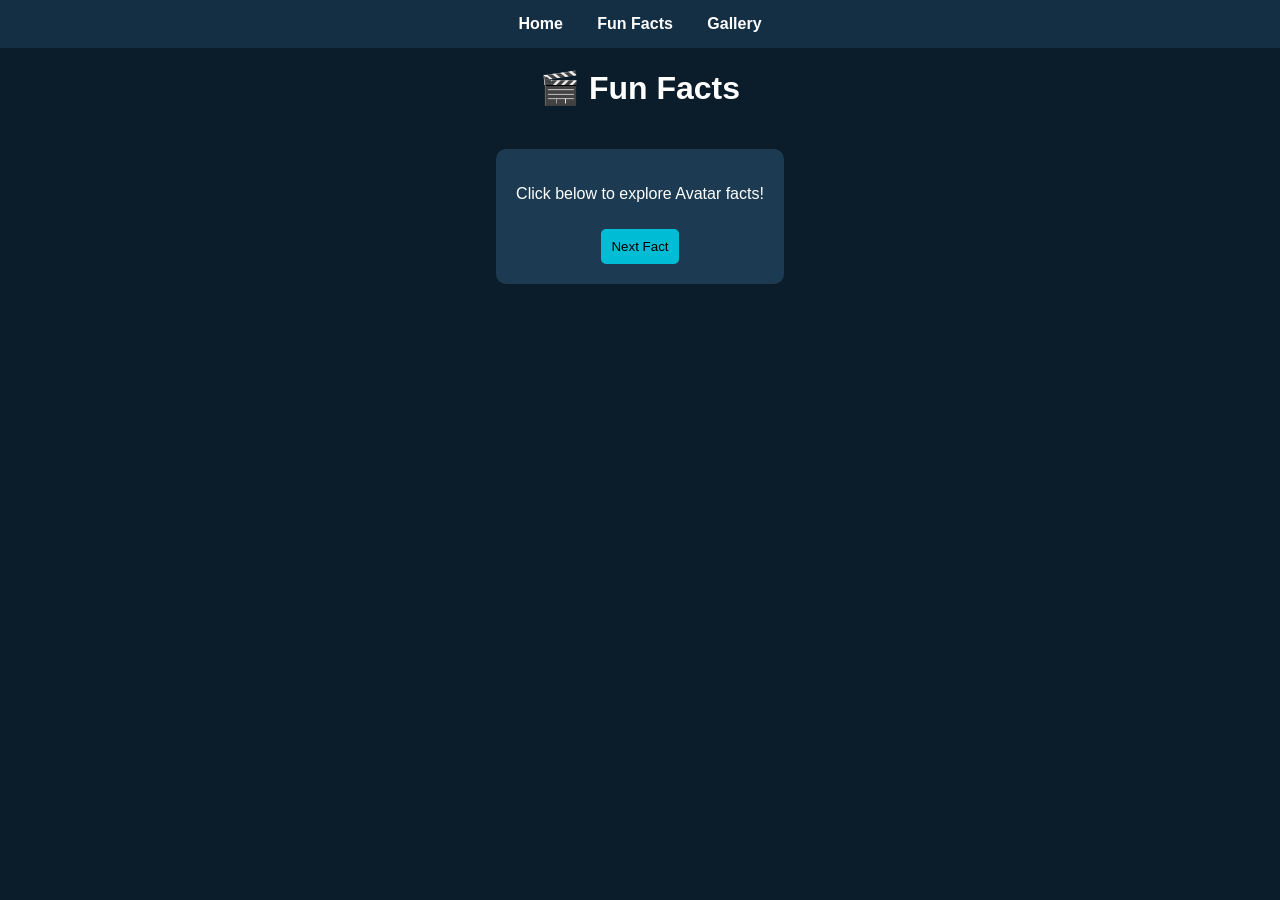
<file: facts.html>
<!DOCTYPE html>
<html lang="en">
<head>
  <meta charset="UTF-8">
  <meta name="viewport" content="width=device-width, initial-scale=1.0">
  <title>Avatar - Fun Facts</title>
  <link rel="stylesheet" href="styles.css">
</head>
<body>

<nav>
  <a href="index.html">Home</a>
  <a href="facts.html">Fun Facts</a>
  <a href="gallery.html">Gallery</a>
</nav>

<h1>🎬 Fun Facts</h1>

<div class="fact-box">
  <p id="factText">Click below to explore Avatar facts!</p>
  <button onclick="nextFact()">Next Fact</button>
</div>

<script src="script.js"></script>
</body>
</html>
</file>
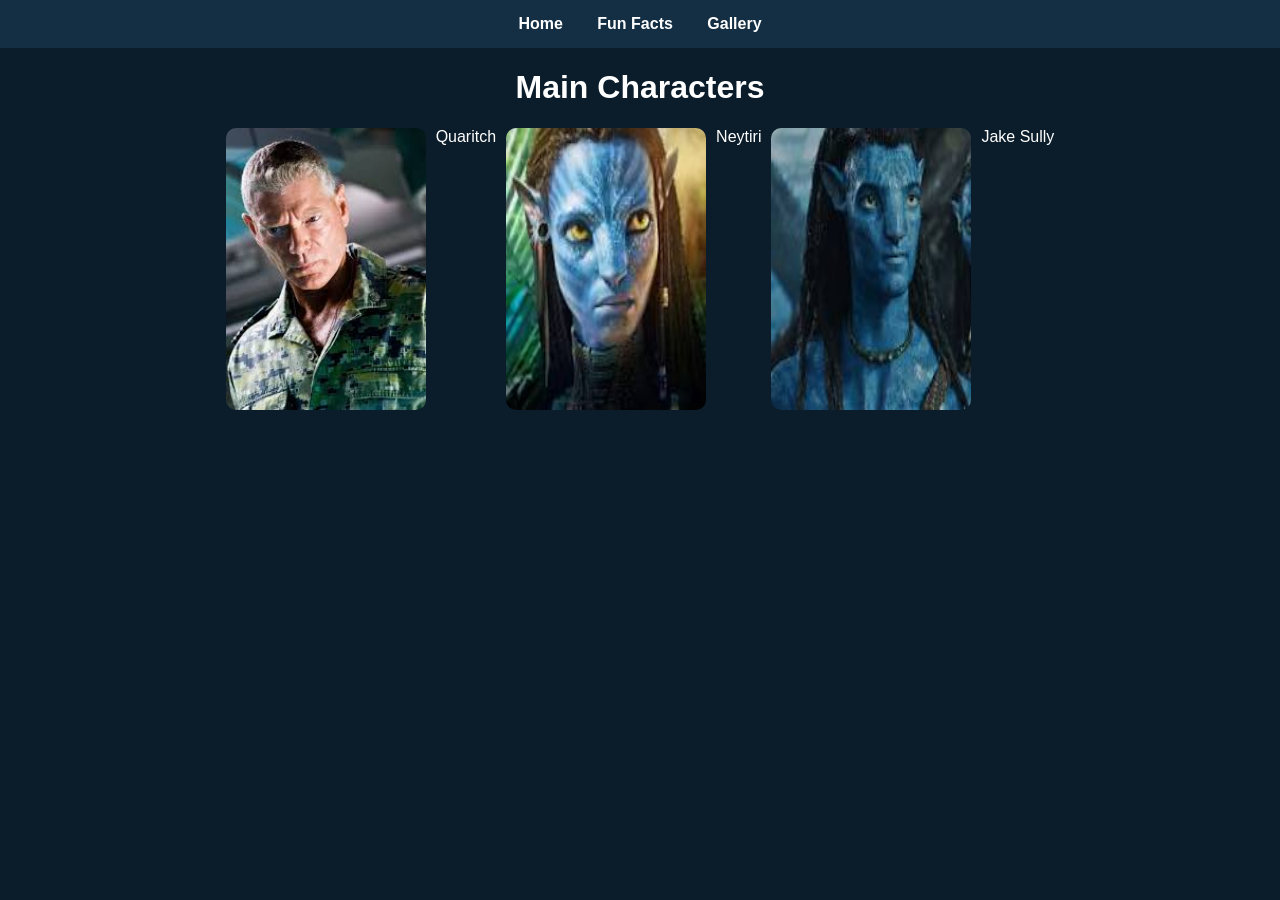
<file: gallery.html>
<!DOCTYPE html>
<html lang="en">
<head>
  <meta charset="UTF-8">
  <meta name="viewport" content="width=device-width, initial-scale=1.0">
  <title>Avatar - Gallery</title>
  <link rel="stylesheet" href="styles.css">
</head>
<body>

<nav>
  <a href="index.html">Home</a>
  <a href="facts.html">Fun Facts</a>
  <a href="gallery.html">Gallery</a>
</nav>

<h1> Main Characters</h1>

<div class="images">
  <img src="[data-uri]">
  <figcaption>Quaritch</figcaption>
  <img src="[data-uri]">
  <figcaption>Neytiri</figcaption>
  <img src="[data-uri]">
  <figcaption>Jake Sully</figcaption>
</div>

</body>
</html>
</file>
<file: styles.css>
body {
  margin: 0;
  font-family: Arial, sans-serif;
  background: #0b1d2a;
  color: white;
  text-align: center;
}

/* NAVIGATION */
nav {
  background: #142f44;
  padding: 15px;
}

nav a {
  color: white;
  margin: 0 15px;
  text-decoration: none;
  font-weight: bold;
}

nav a:hover {
  color: #00bcd4;
}

/* HEADER */
header {
  padding: 20px;
}

/* HERO IMAGE */
.hero img {
  width: 250px;
  margin-top: 20px;
  border-radius: 10px;
}

/* FACT BOX */
.fact-box {
  background: #1c3b52;
  padding: 20px;
  display: inline-block;
  border-radius: 10px;
  margin-top: 20px;
}

/* BUTTON */
button {
  margin-top: 10px;
  padding: 10px;
  border: none;
  cursor: pointer;
  background: #00bcd4;
  color: black;
  border-radius: 5px;
}

/* GALLERY */
.images {
  display: flex;
  justify-content: center;
  gap: 10px;
  flex-wrap: wrap;
}

.images img {
  width: 200px;
  border-radius: 10px;
  transition: transform 0.3s;
}

.images img:hover {
  transform: scale(1.05);
}

/* PANDORA ZONE */
.pandora-zone {
  margin: 40px;
  padding: 20px;
  background: #102a3b;
  border-radius: 12px;
}

select {
  padding: 8px;
  margin-top: 10px;
  border-radius: 5px;
}

.pandora-box {
  margin-top: 20px;
  padding: 15px;
  background: #1c3b52;
  border-radius: 10px;
  min-height: 60px;
}
</file>
